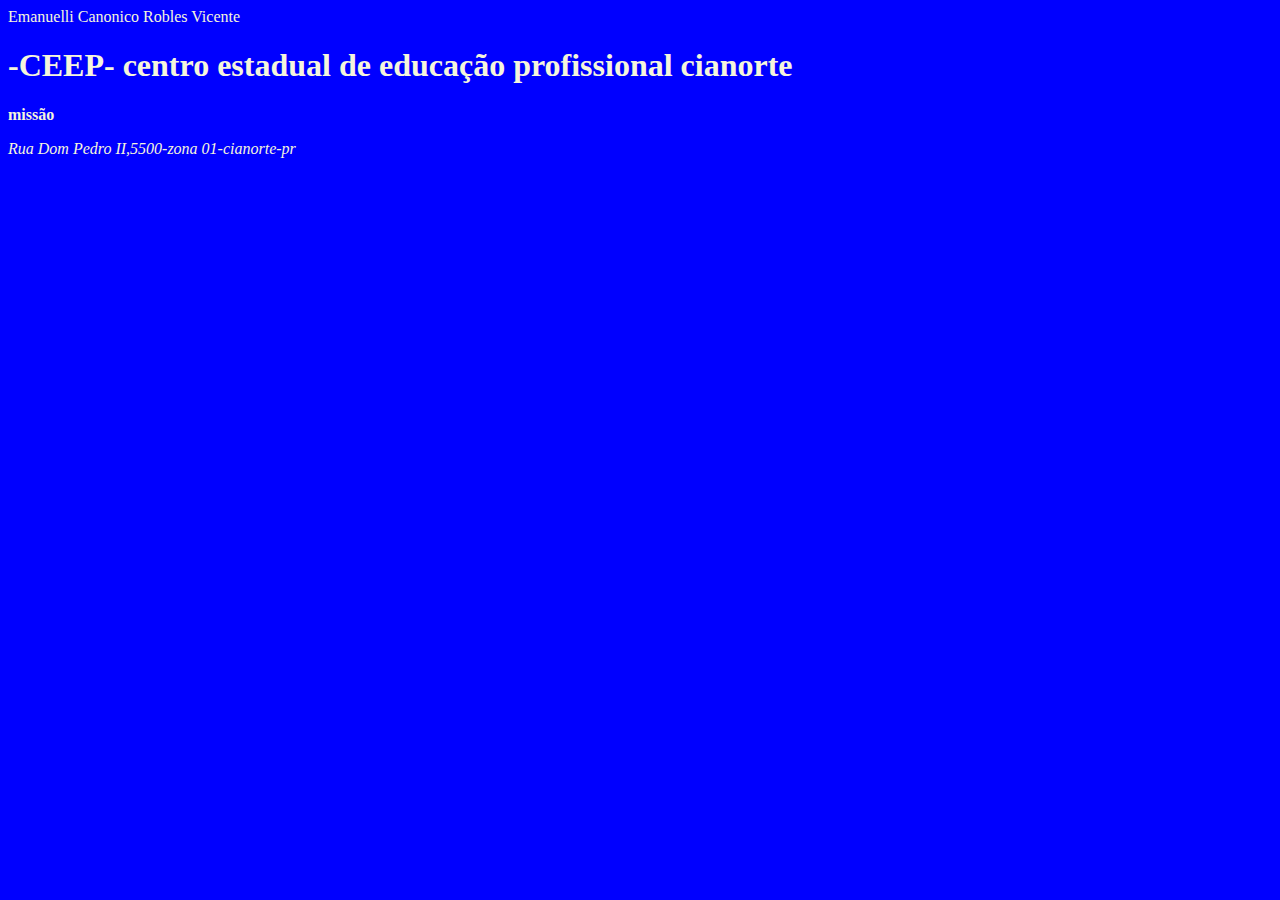
<file: index.html>
Emanuelli Canonico Robles Vicente
<!DOCTYPE html>
<html lang="UTF-8">
<head>
    <meta charset="UTF-8">
    <meta name="viewport" content="width=device-width, initial-scale=1.0">
    
    <link rel="apple-touch-icon" sizes="180x180" href="/apple-touch-icon.png">
    <link rel="icon" type="image/png" sizes="32x32" href="/favicon-32x32.png">
    <link rel="icon" type="image/png" sizes="16x16" href="/favicon-16x16.png">
    <link rel="manifest" href="/site.webmanifest">
    

    <link rel="shortcut icon" href="/favicon_io/favicon-16x16.png" type="image/x-icon">
    <title>CEEP-CIANORTE</title>
    <link rel="stylesheet" href="style.css">
</head>

<body>
    
<h1>-CEEP- centro estadual de educação profissional cianorte</h1>


<main>
    <p><strong>missão</strong></p>
</main>
<footer>
    <p><i>Rua Dom Pedro II,5500-zona 01-cianorte-pr</i></p>
</footer>
    
</body>
</html>
</file>
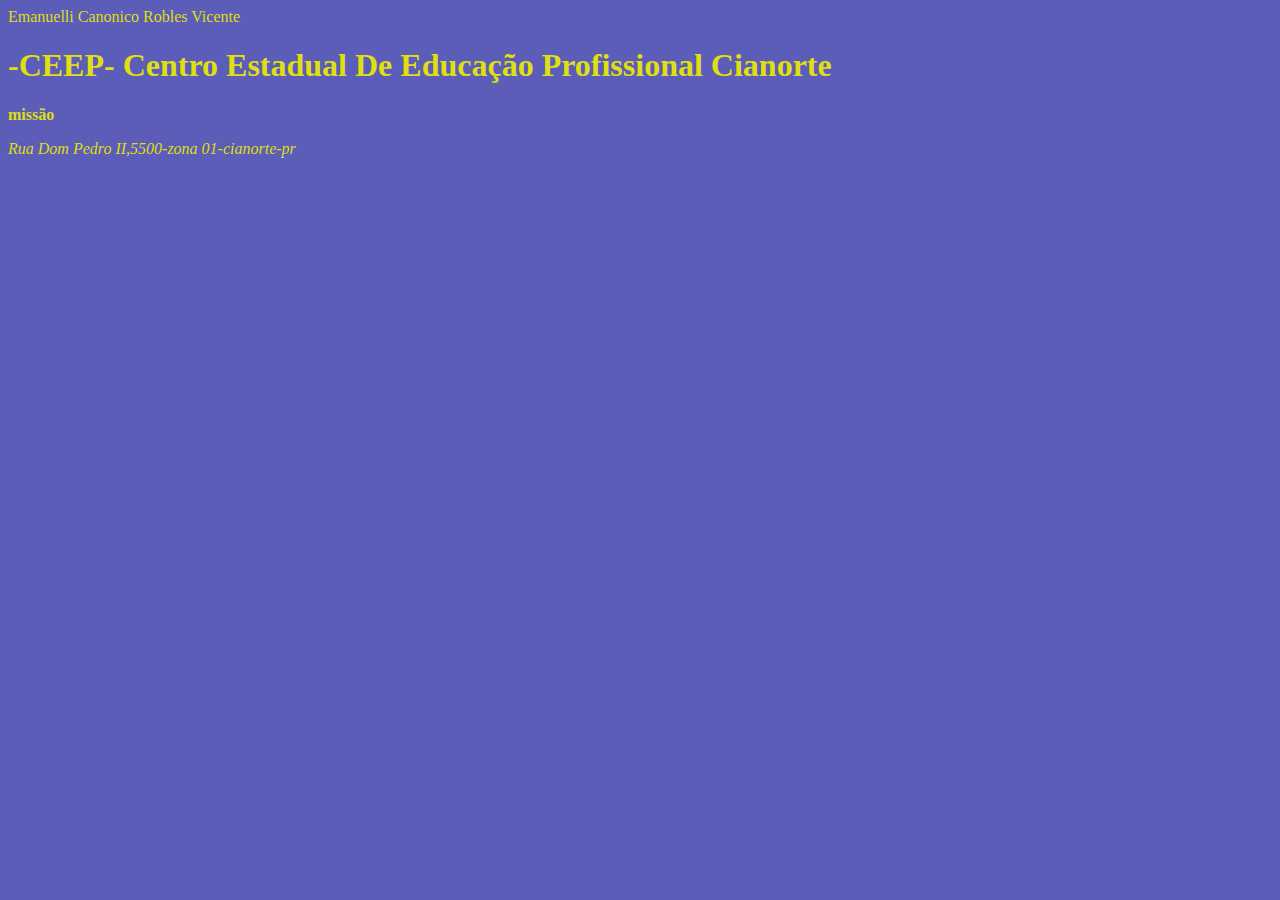
<file: trabalho-front-end-main/index.html>
Emanuelli Canonico Robles Vicente
<!DOCTYPE html>
<html lang="UTF-8">
<head>
    <meta charset="UTF-8">
    <meta name="viewport" content="width=device-width, initial-scale=1.0">
    
    <link rel="apple-touch-icon" sizes="180x180" href="/apple-touch-icon.png">
    <link rel="icon" type="image/png" sizes="32x32" href="/favicon-32x32.png">
    <link rel="icon" type="image/png" sizes="16x16" href="/favicon-16x16.png">
    <link rel="manifest" href="/site.webmanifest">
    

    <link rel="shortcut icon" href="/favicon_io/favicon-16x16.png" type="image/x-icon">
    <title>CEEP-CIANORTE</title>
    <link rel="stylesheet" href="style.css">
</head>

<body>
    
<h1>-CEEP- Centro Estadual De Educação Profissional Cianorte</h1>


<main>
    <p><strong>missão</strong></p>
</main>
<footer>
    <p><i>Rua Dom Pedro II,5500-zona 01-cianorte-pr</i></p>
</footer>
    
</body>
</html>
</file>
<file: style.css>
body{
    background-color: blue;
    color: beige;
    font-family: 'Times New Roman', Times, serif;
}
</file>
<file: trabalho-front-end-main/style.css>
body{
    background-color: rgba(51, 51, 168, 0.801);
    color: rgb(223, 223, 17);
    font-family: 'Times New Roman', Times, serif;
}
</file>
